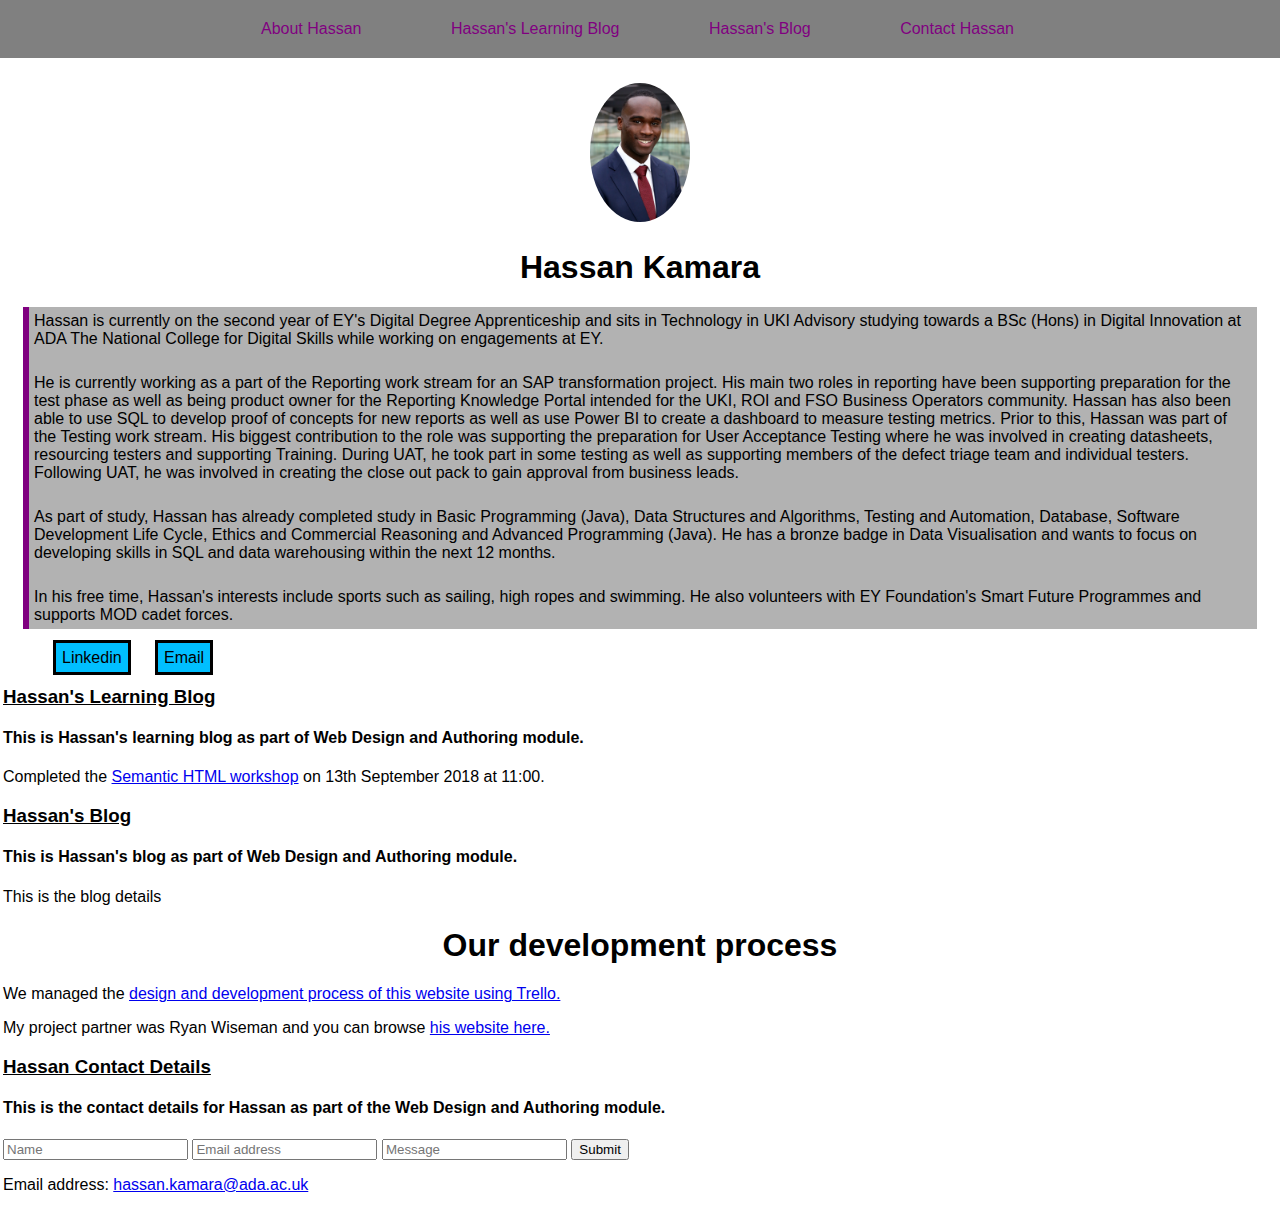
<file: index.html>
<!DOCTYPE html>
<html lang="en" dir="ltr">
  <head>
    <meta charset="utf-8">
    <title>Hassan Kamara's Site</title>
    <link rel="stylesheet" href="./css/master.css">
  </head>
  <body>
    <header>
      <nav>
        <ul class="navigation-bar">
          <li><a href="#About-Hassan" title="About Hassan Kamara">About Hassan</a></li>
          <li><a href="#learning-blog" title="Hassan's Learning Blog">Hassan's Learning Blog</a></li>
          <li><a href="#blog-Hassan" title="Hassan's Blog">Hassan's Blog</a></li>
          <li><a href="#Contact-Hassan" title="Contact Hassan">Contact Hassan</a></li>
        </ul>
      </nav>
      </header>
    <section id="About-Hassan" class="section">
      <image src="./Kamara_Hassan (002).jpg" id="personal-photo" width="100px">
        <h1>Hassan Kamara</h1>
        <article id="Bio">
        <p>Hassan is currently on the second year of EY's Digital Degree Apprenticeship and sits in Technology in UKI Advisory studying towards a BSc (Hons) in Digital Innovation at ADA The National College for Digital Skills while working on engagements at EY.

        <p>He is currently working as a part of the Reporting work stream for an SAP transformation project. His main two roles in reporting have been supporting preparation for the test phase as well as being product owner for the Reporting Knowledge Portal intended for the UKI, ROI and FSO Business Operators community. Hassan has also been able to use SQL to develop proof of concepts for new reports as well as use Power BI to create a dashboard to measure testing metrics. Prior to this, Hassan was part of the Testing work stream. His biggest contribution to the role was supporting the preparation for User Acceptance Testing where he was involved in creating datasheets, resourcing testers and supporting Training. During UAT, he took part in some testing as well as supporting members of the defect triage team and individual testers. Following UAT, he was involved in creating the close out pack to gain approval from business leads. </p>

        <p>As part of study, Hassan has already completed study in Basic Programming (Java), Data Structures and Algorithms, Testing and Automation, Database, Software Development Life Cycle, Ethics and Commercial Reasoning and Advanced Programming (Java). He has a bronze badge in Data Visualisation and wants to focus on developing skills in SQL and data warehousing within the next 12 months. </p>

        <p>In his free time, Hassan's interests include sports such as sailing, high ropes and swimming. He also volunteers with EY Foundation's Smart Future Programmes and supports MOD cadet forces. </p>
      </article>

      <ul>
      <li><a href="https://www.linkedin.com/in/hassan-kamara-9b628886/"> Linkedin</a></li>
      <li><a href="mailto: hassan.kamara@ada.ac.uk"> Email</a></li>
      </ul>

    </section>
<section id="learning-blog" class="section">
  <header>
<h3><u> Hassan's Learning Blog </u> </h3>
<h4> This is Hassan's learning blog as part of Web Design and Authoring module.</h4>
<article id="Semantic HTML">
  <p>Completed the <a href="./tutorials/Semantic-HTML/index2.html"> Semantic HTML workshop</a> on 13th September 2018 at 11:00.<p>
</article>
  </header>
</section>

    <section id="blog-Hassan" class="section">
    <h3> <u>Hassan's Blog </u></h3>
    <h4>This is Hassan's blog as part of Web Design and Authoring module.</h4>
    <p> This is the blog details</p>
    <article id="process">
      <h1> Our development process</h1>
      <p> We managed the <a href="https://trello.com/b/bY4rT7WB/hassan-kamara-web-design-and-authoring-personal-website-project" title="Hassan's design and development Homepage" target="_blank">design and development process of this website using Trello. </a></p>
      <p>My project partner was Ryan Wiseman and you can browse <a href="http://rywiseman.me" title="Ryan's Personal Website" target="_blank">his website here.<a></p>
    </article>
    </section>

    <section id="Contact-Hassan" class="section">
      <h3><u> Hassan Contact Details</u> </h3>
      <h4>This is the contact details for Hassan as part of the Web Design and Authoring module.</h4>
      <form action="Contact Hassan">
        <input type="text" placeholder="Name">
        <input type="text" placeholder="Email address">
        <input type="text" placeholder="Message">
        <input type="submit" placeholder="Submit">
      <p> Email address: <a href="mailto: hassan.kamara@ada.ac.uk">hassan.kamara@ada.ac.uk</a></p>
    </section>

  </body>
</html>
</file>
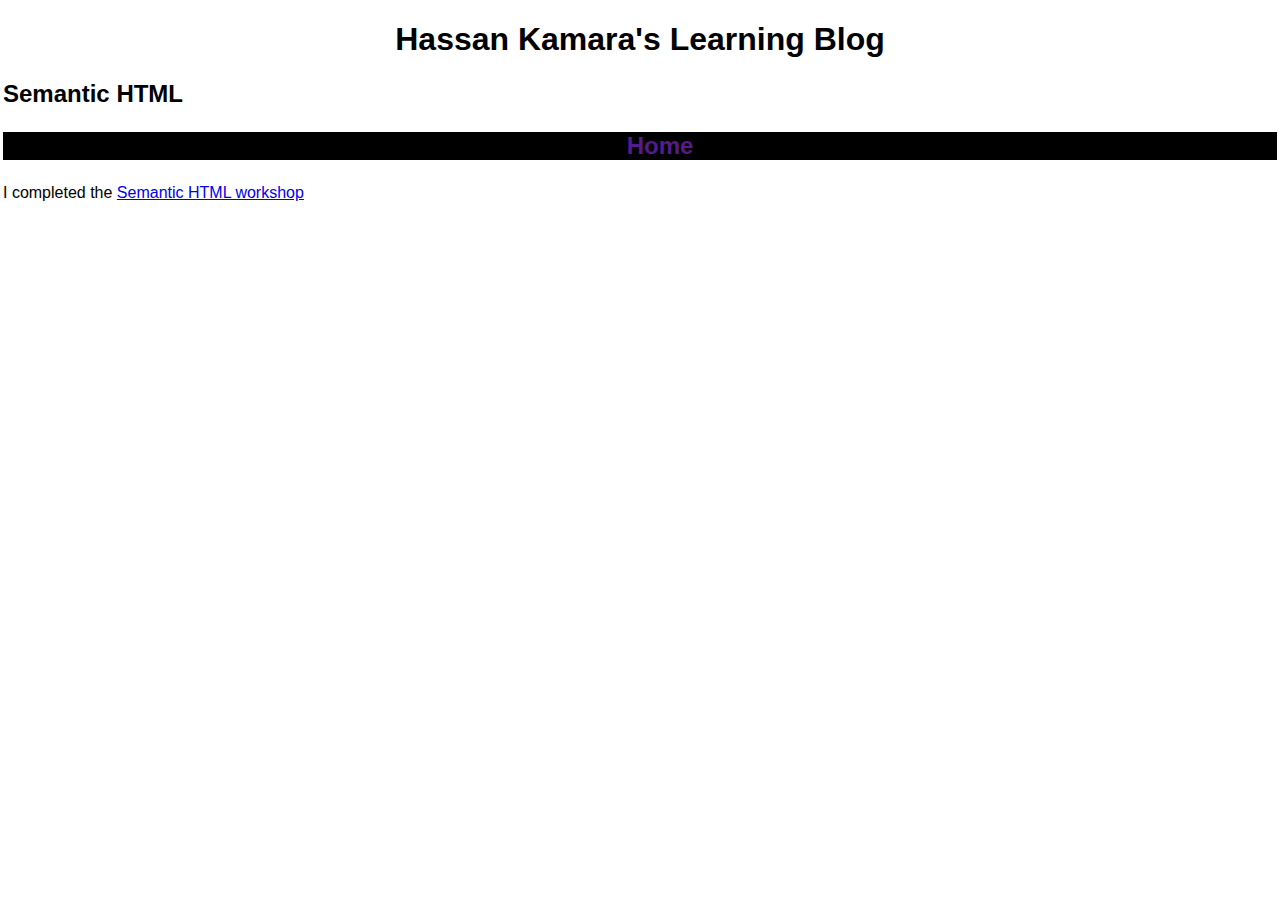
<file: tutorials/Semantic-HTML/index.html>
<!DOCTYPE html>
<html lang="en" dir="ltr">
  <head>
    <meta charset="utf-8">
    <title>Semantic HTML workshop</title>
    <link rel="stylesheet" href="/css/master.css">
  </head>
  <body>
  <header>
    <h1>Hassan Kamara's Learning Blog</h1>
    <h2>Semantic HTML<h2>
      <nav>
        <ul id="Navigation-Bar">
          <li><a href="" title="Hassan Kamara's site">Home</a></li>
        </ul>
      </nav>
  </header>
    <p>I completed the <a href="https://internetingishard.com/html-and-css/semantic-html/">Semantic HTML workshop </a><p>

  </body>
</html>
</file>
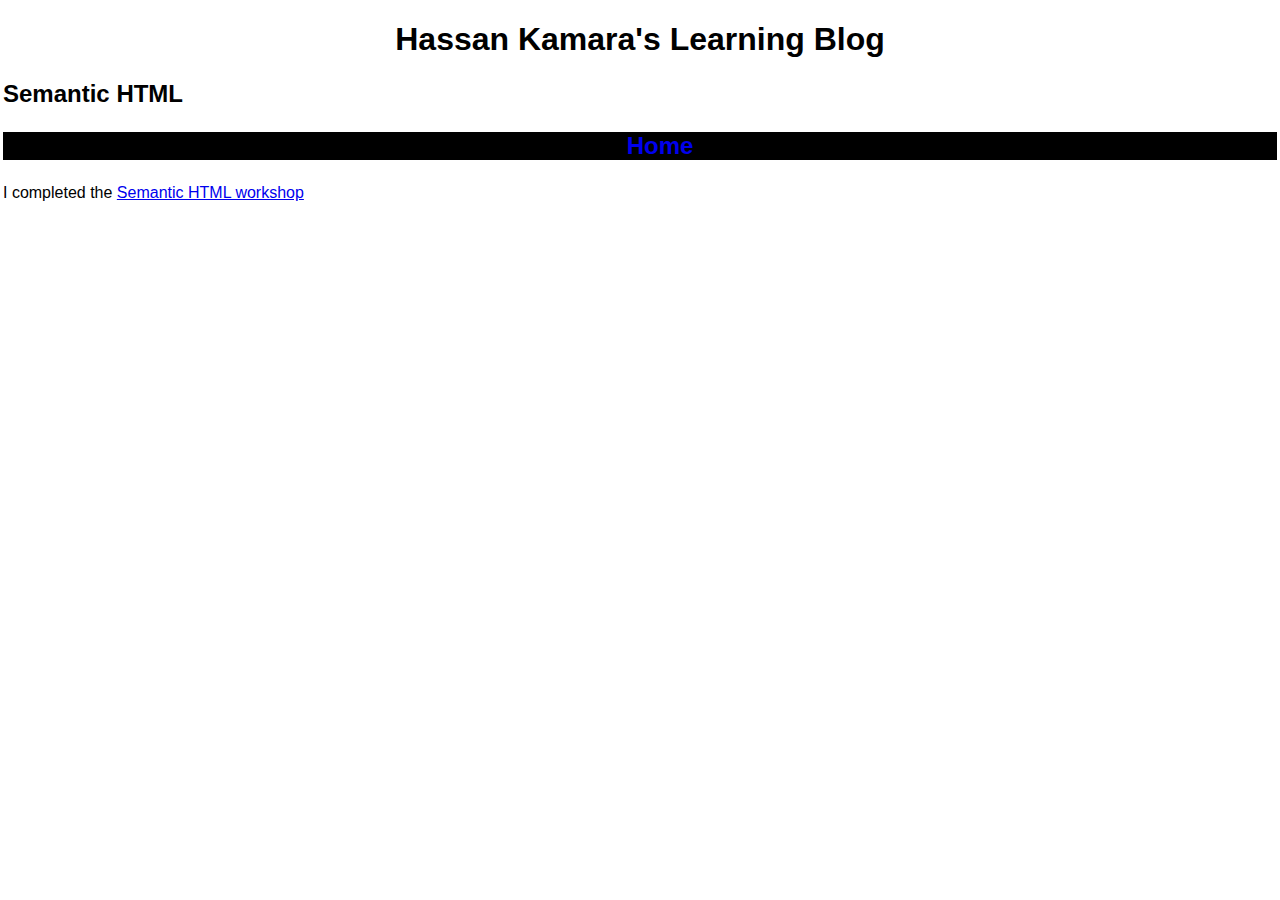
<file: tutorials/Semantic-HTML/index2.html>
<!DOCTYPE html>
<html lang="en" dir="ltr">
  <head>
    <meta charset="utf-8">
    <title>Semantic HTML workshop</title>
    <link rel="stylesheet" href="../../css/master.css">
  </head>
  <body>
  <header>
    <h1>Hassan Kamara's Learning Blog</h1>
    <h2>Semantic HTML<h2>
      <nav>
        <ul id="Navigation-Bar">
          <li><a text-decoration:none href="../../index.html" title="Hassan Kamara's site">Home</a></li>
        </ul>
      </nav>
  </header>
    <p>I completed the <a href="https://internetingishard.com/html-and-css/semantic-html/">Semantic HTML workshop </a><p>

  </body>
</html>
</file>
<file: css/master.css>
.navigation-bar{
  padding: 0px;
  margin: 0px;
  position: fixed;
  top: 0px;
  left:0px;
  width: 100%;
  background-color: grey;
}

.navigation-bar li{
  display: inline;
  padding: 20px;
  border:1px solid:red;
  margin-right: 5px;
}

.navigation-bar a{
color: purple;
padding: 20px;
display: inline-block;
text-decoration: none;
}

.navigation-bar a:hover{
background-color: yellow;
}

#About-Hassan{
padding-top: 75px;

}


#About-Hassan article{
  background-color: #b2b2b2;
  border-left: 6px solid purple;
  margin: 20px;
}

#About-Hassan li{
display: inline;
padding: 6px;
margin: 10px;
background-color: #00BFFF;
border-style: solid;
}

#About-Hassan a{
  text-decoration: none;
  color: black;
}

#About-Hassan p{
padding: 5px;
}

#personal-photo{
  display: block;
  margin-left: auto;
  margin-right: auto;
  border-radius: 60%;
  height: 50%;
  padding: 5px;
}

h1{
  text-align: center;
}

nav{
  text-align: center;
  background-color: black;
  a{
    text-decoration: none;
    text-decoration-color: white;
  }
}

body {
  font-family: "EYInterstate Light", Helvetica, sans-serif;
  margin: 3px;
}

#learning-blog{
  background-image: url("https://cdn.the-scientist.com/assets/articleNo/64395/iImg/27151/e9288567-3528-403e-b635-72c0a6511d08-sun.jpg")
  /* background-size: cover; */
}
</file>
